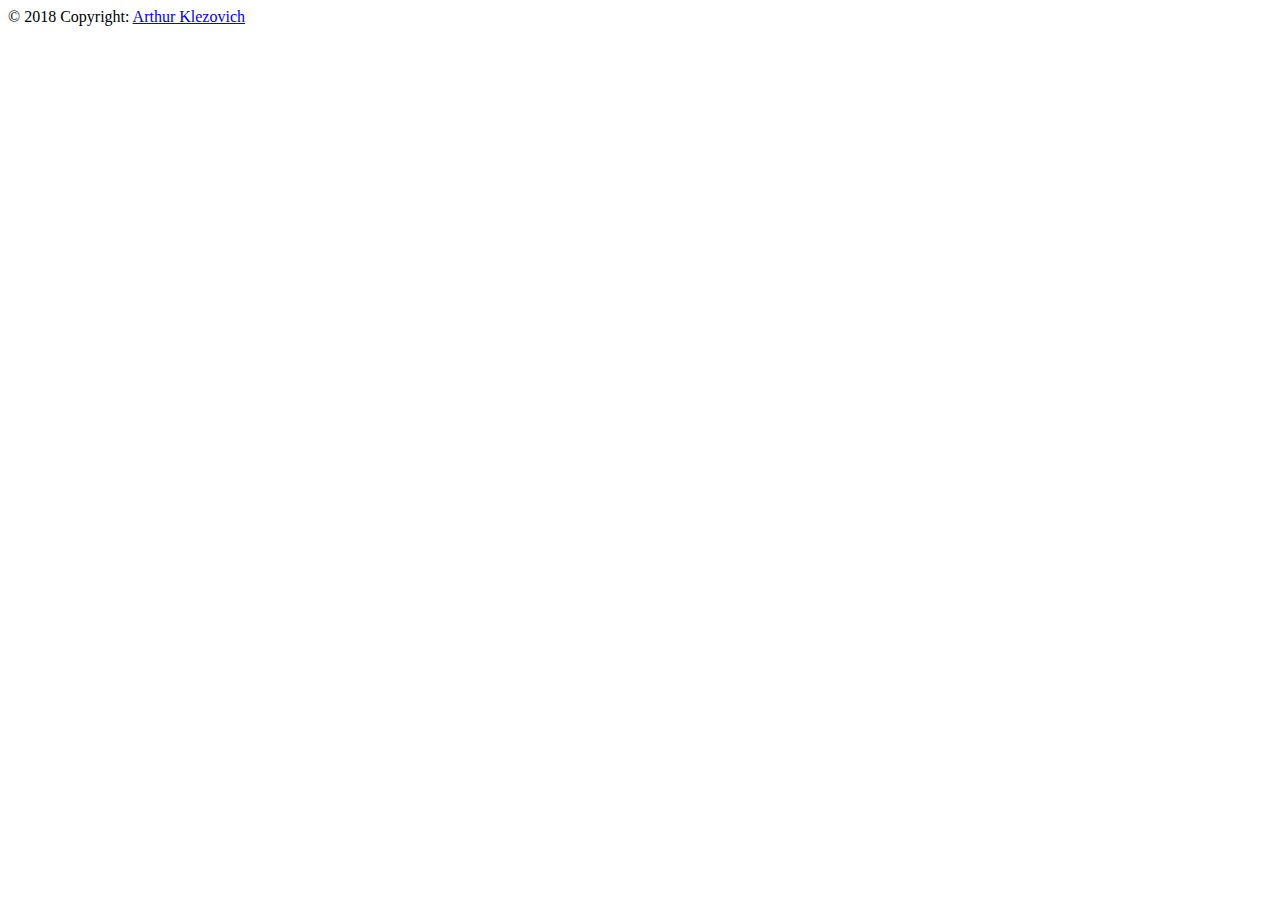
<file: src/main/resources/templates/footer.html>
<html xmlns:th="http://www.thymeleaf.org">
<body>

	<footer th:fragment="footer" class="page-footer font-small bg-dark fixed-bottom">

		<!-- Copyright -->
		<div class="footer-copyright text-center py-3 text-light">
			&copy; 2018 Copyright: <a href="http://github.com/klezovics"> Arthur Klezovich </a>
		</div>
		<!-- Copyright -->

	</footer>
	
</body>
</html>
</file>
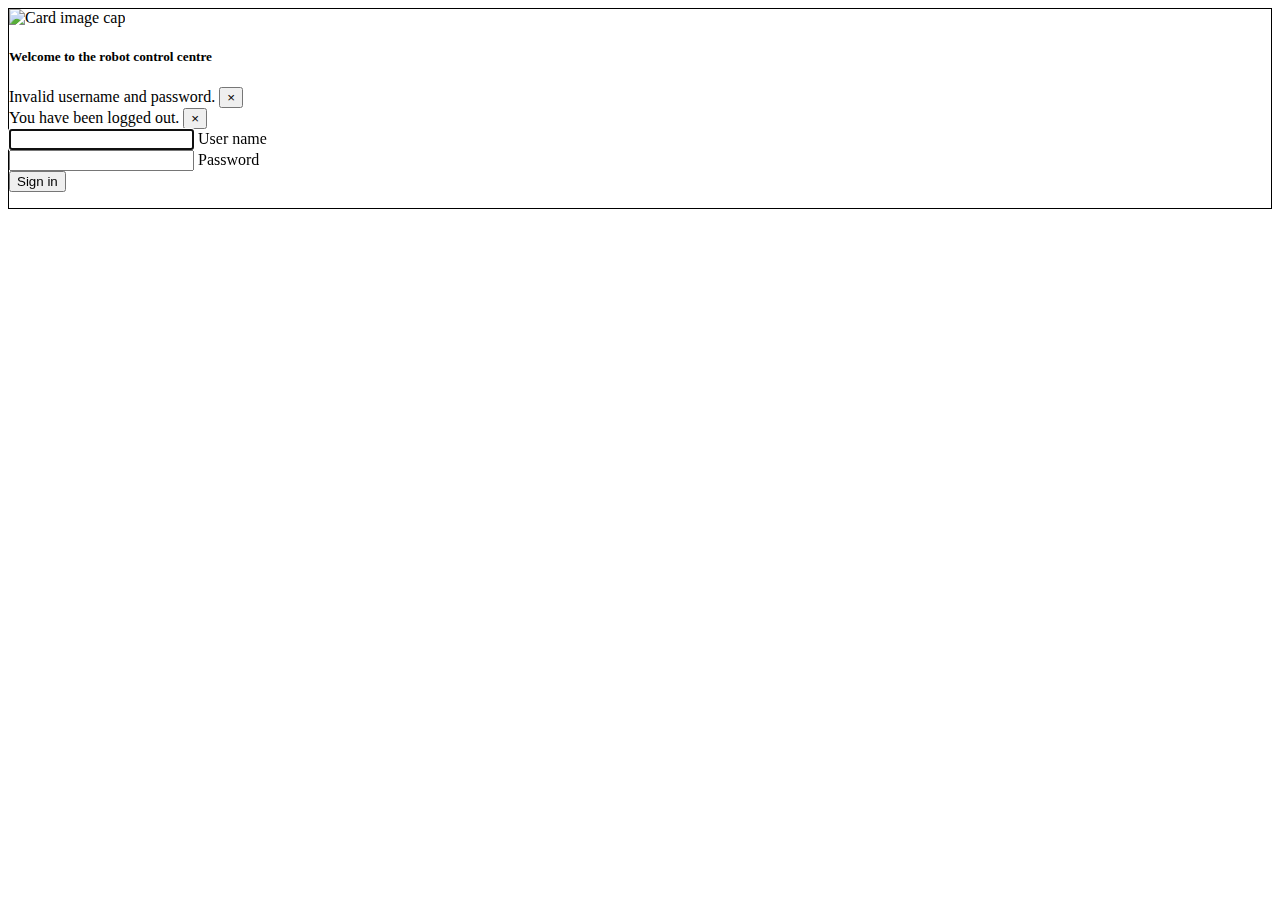
<file: src/main/resources/templates/login.html>
<html xmlns:th="http://www.thymeleaf.org">

<head>

<!--  Importing icon -->
<div th:replace="~{fragments/header::tab_icon}"></div>

<!--  Bootstrap and jQuery dependencies -->
<div th:replace="~{fragments/header::assets}"></div>

<!-- Page specific CSS -->
<link th:href="@{/css/login_page.css}" rel="stylesheet">

<title>Please Login</title>

</head>



<body>
	<div class="container">
		<div class="row">
			<div class="col-sm-9 col-md-7 col-lg-5 mx-auto">

				<div class="card card-signin my-5" style="border: 1px solid black">

					<!--  Image with logo --->
					<img id="login_logo" th:src="@{/images/login_page_logo.jpg}" alt="Card image cap">
					<div class="card-body">
						<h5 class="card-title text-center">Welcome to the robot
							control centre</h5>


						<!--  Placeholders for server response  -->
						<!--  Login errors -->
						<div th:if="${param.error}" class="alert alert-danger">
							Invalid username and password.
							<button type="button" class="close" data-dismiss="alert"
								aria-label="Close">
								<span aria-hidden="true">&times;</span>
							</button>
						</div>

						<!--  Successful logout -->
						<div th:if="${param.logout}" class="alert alert-success">
							You have been logged out.
							<button type="button" class="close" data-dismiss="alert"
								aria-label="Close">
								<span aria-hidden="true">&times;</span>
							</button>
						</div>



						<!----------------  Main login form -------------------->
						<form class="form-signin" th:action="@{/perform_login}" method="post">

							<!--  Username input -->
							<div class="form-label-group">
								<input id="username" name="username" class="form-control"
									required autofocus> <label for="username">User
									name</label>
							</div>


							<!--  Password input -->
							<div class="form-label-group">
								<input type="password" id="password" name="password"
									class="form-control" required> <label
									for="inputPassword">Password</label>
							</div>


							<!--  Submit button -->
							<button class="btn btn-lg btn-dark btn-block text-uppercase"
								type="submit">Sign in</button>

						</form>
						<!------------------------ End of main login form --------------->

					</div>
					<!--  End of card-body -->
				</div>
				<!--  End of card -->
			</div>
			<!--  End of column -->
		</div>
		<!--  End of row -->
	</div>
	<!-- End of container -->
</body>

</html>
</file>
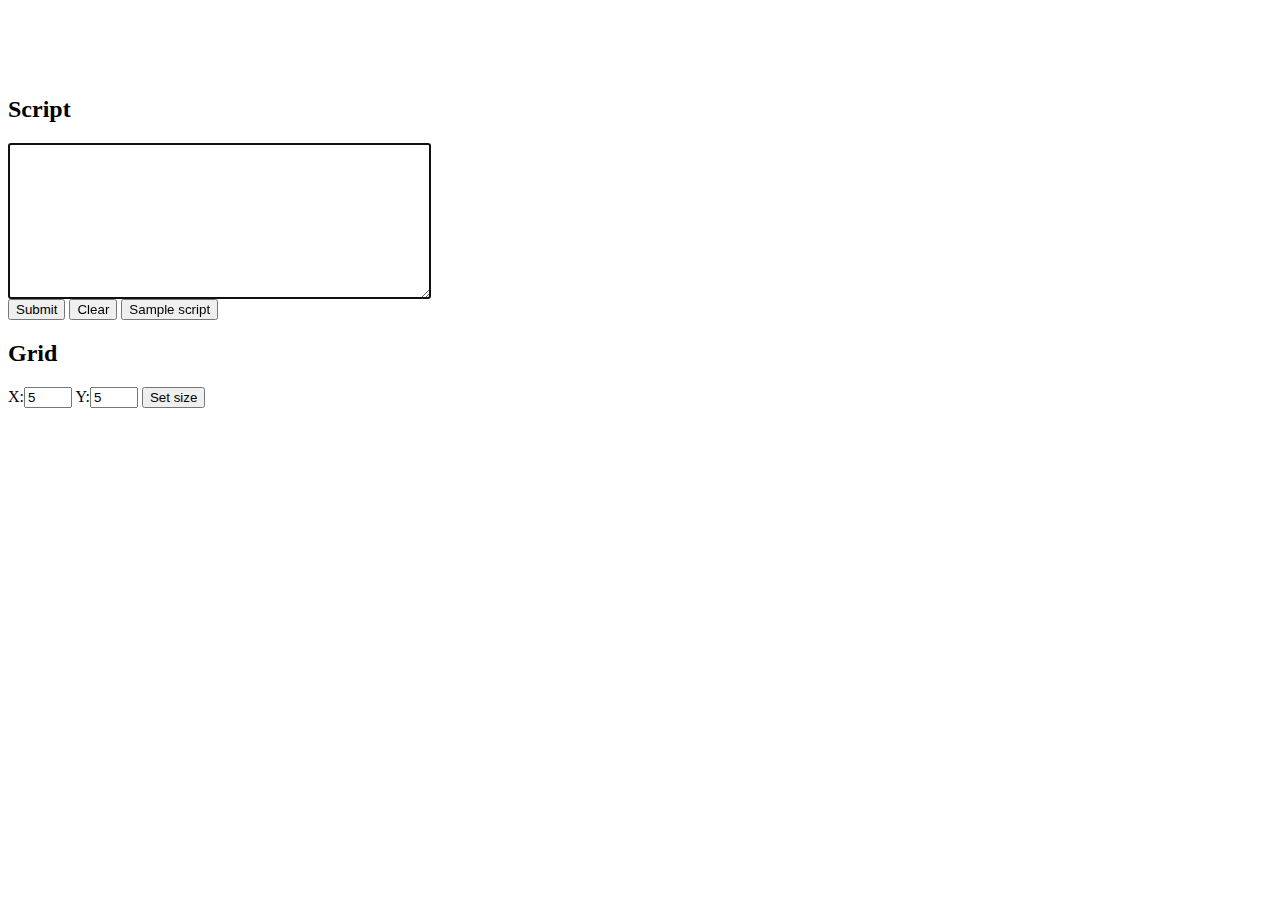
<file: src/main/resources/templates/robot_control_page.html>
<html xmlns:th="http://www.thymeleaf.org">

<head>

<link rel="icon" th:href="@{/robot_head.png}">
<title>Robot Control Room</title>

<!--  Importing icon -->
<div th:replace="~{fragments/header :: tab_icon}"></div>

<!--  Bootstrap and jQuery dependencies -->
<div th:replace="~{fragments/header :: assets}"></div>

<!--  Page specific CSS -->
<link th:href="@{/css/robot_page.css}" rel="stylesheet">

</head>


<body>

	<nav th:insert="~{fragments/header::navbar}" />

	<div class="container">

		<!--  A place for displaying success and error prompts -->
		<div class="row">
			<div class="col-sm-12" id="prompt_container" style="height: 50px">
			</div>
		</div>
		<br />


		<div class="row">

			<!--  Container for displaying the script and control button -->
			<div class="col-sm-7">
				<h2>Script</h2>
				<form id="script_form" method="post">

					<!--  Text area where the user can type in the script  -->
					<textarea autofocus id="text_area_1" name="text_area_1" cols="50"
						rows="10" form="script_form">
						</textarea>
					<!--  End of text area -->
					<br />


					<!--  Script controls  -->
					<input id="submit" type="button" value="Submit" /> <input
						id="clear" type="button" value="Clear" /> <input
						id="sample_script_button" type="button" value="Sample script" />
					<!-- End of script controls -->

				</form>
			</div>
			<!-- End of container for displaying the script and control buttons -->



			<!--  Container for displaying the grid -->
			<div class="col-sm-5">
				<h2>Grid</h2>
				<div id="grid_container"></div>
		
				<!-- Only administrators are able to resize the grid -->
				<div th:if="${#request.isUserInRole('ADMIN')}">
					X:<input id="x_dim" class="num_input" type="number" min="1" max="5"
						value="5" /> 
					Y:<input id="y_dim" class="num_input" type="number"
						min="1" max="5" value="5" /> <input id="set_size_button"
						type="button" value="Set size" />
				</div>

			</div>
			<!--  End of container for displaying the grid -->

		</div>
		<!--  End of row which contains grid and script input -->
	</div>
	<!--  End of container -->

	<footer th:insert="~{fragments/footer :: footer}" />




	<!--  jQuery rotate is used to rotate the robot -->
	<script th:src="@{/js/vendor/jQueryRotate_2.3.js}"></script>

	<!--  Libraries for controlling various aspects of the page -->
	<!--  Custom JS libraries -->
	<!--  Library for controlling the grid -->
	<script th:src="@{/js/grid_lib.js}"></script>

	<!--  Library for controlling the robot -->
	<script th:src="@{/js/robot_lib.js}"></script>

	<!--  Library for controlling various page elements -->
	<script th:src="@{/js/robot_page_lib.js}"></script>

	<!-- Draws the initial page and adds listeners -->
	<script th:src="@{/js/draw_robot_page.js}"></script>



</body>
</html>
</file>
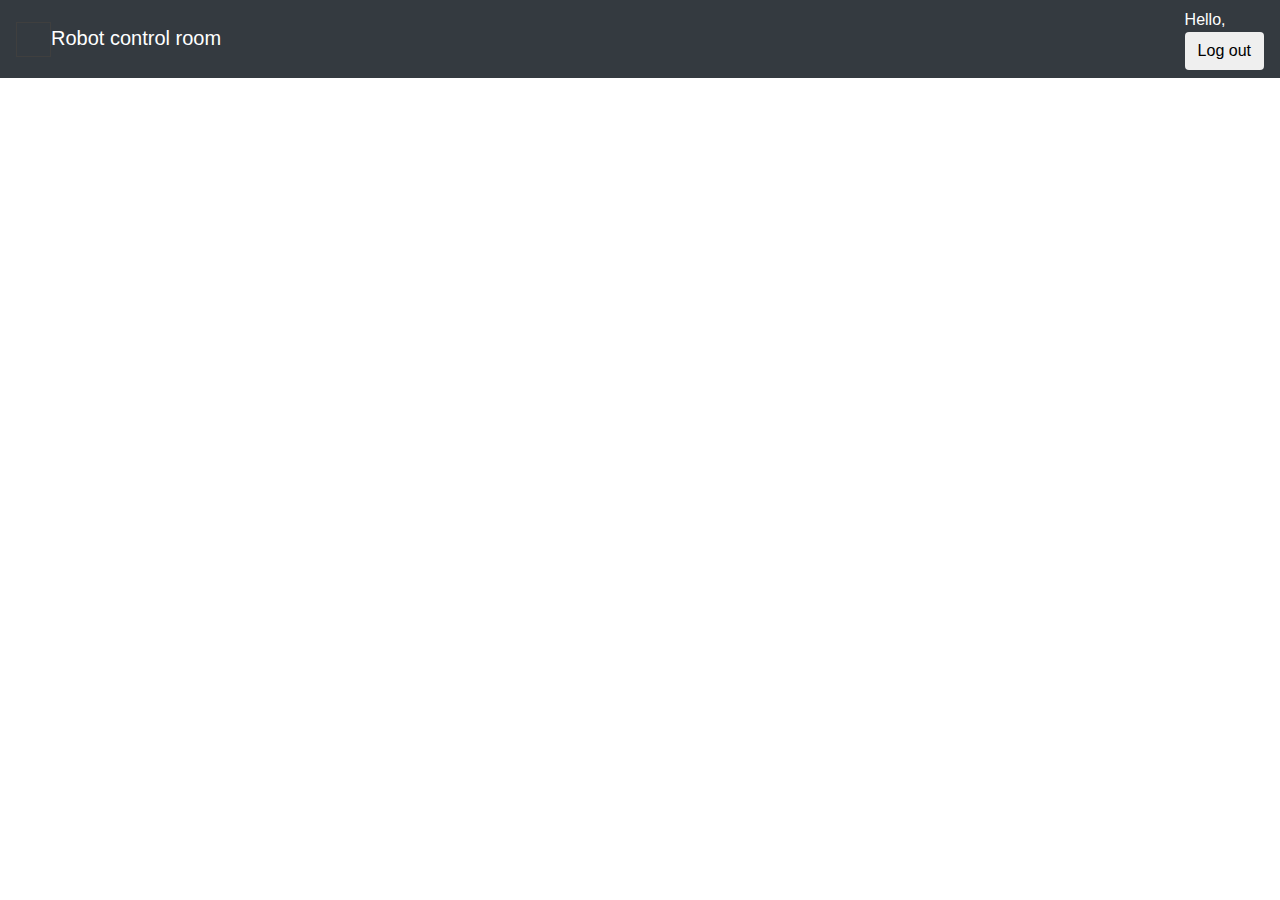
<file: src/main/resources/templates/fragments/header.html>
<html xmlns:th="http://www.thymeleaf.org">


<head>

<!--  Icon at the top of the page -->
<div th:fragment="tab_icon" th:remove="tag">
	<link rel="icon" th:href="@{/images/robot_head_icon.png}">
</div>


<!--  Assets  -->
<div th:fragment="assets" th:remove="tag">
	<link rel="stylesheet"
		href="https://maxcdn.bootstrapcdn.com/bootstrap/4.0.0/css/bootstrap.min.css"
		integrity="sha384-Gn5384xqQ1aoWXA+058RXPxPg6fy4IWvTNh0E263XmFcJlSAwiGgFAW/dAiS6JXm"
		crossorigin="anonymous">

	<script src="https://code.jquery.com/jquery-3.3.1.min.js"
		integrity="sha256-FgpCb/KJQlLNfOu91ta32o/NMZxltwRo8QtmkMRdAu8="
		crossorigin="anonymous"></script>
	<script
		src="https://cdnjs.cloudflare.com/ajax/libs/popper.js/1.12.9/umd/popper.min.js"
		integrity="sha384-ApNbgh9B+Y1QKtv3Rn7W3mgPxhU9K/ScQsAP7hUibX39j7fakFPskvXusvfa0b4Q"
		crossorigin="anonymous"></script>
	<script
		src="https://maxcdn.bootstrapcdn.com/bootstrap/4.0.0/js/bootstrap.min.js"
		integrity="sha384-JZR6Spejh4U02d8jOt6vLEHfe/JQGiRRSQQxSfFWpi1MquVdAyjUar5+76PVCmYl"
		crossorigin="anonymous"></script>
</div>

</head>



<body>

	<!-- Navigation bar -->
	<nav th:fragment="navbar"
		class="navbar navbar-expand-lg navbar-dark bg-dark">
		<a class="navbar-brand" href="#"><img
			th:src="@{/images/robot_head_icon.png}" style="filter: invert(1)"
			height="35px" width="35px" />Robot control room</a>
		<button class="navbar-toggler" type="button" data-toggle="collapse"
			data-target="#navbarSupportedContent"
			aria-controls="navbarSupportedContent" aria-expanded="false"
			aria-label="Toggle navigation">
			<span class="navbar-toggler-icon"></span>
		</button>

		<ul class="navbar-nav ml-auto" style="color: white">
			<div>
				<div th:if="${userName}">
					Hello, <span th:text="${userName}"></span>
				</div>
				<form th:action="@{/logout}" method="post"
					class="form-inline my-2 my-lg-0">


					<input class="btn  my-2 my-sm-0" type="submit" value="Log out" />
				</form>

			</div>
		</ul>
	</nav>

</body>
</html>
</file>
